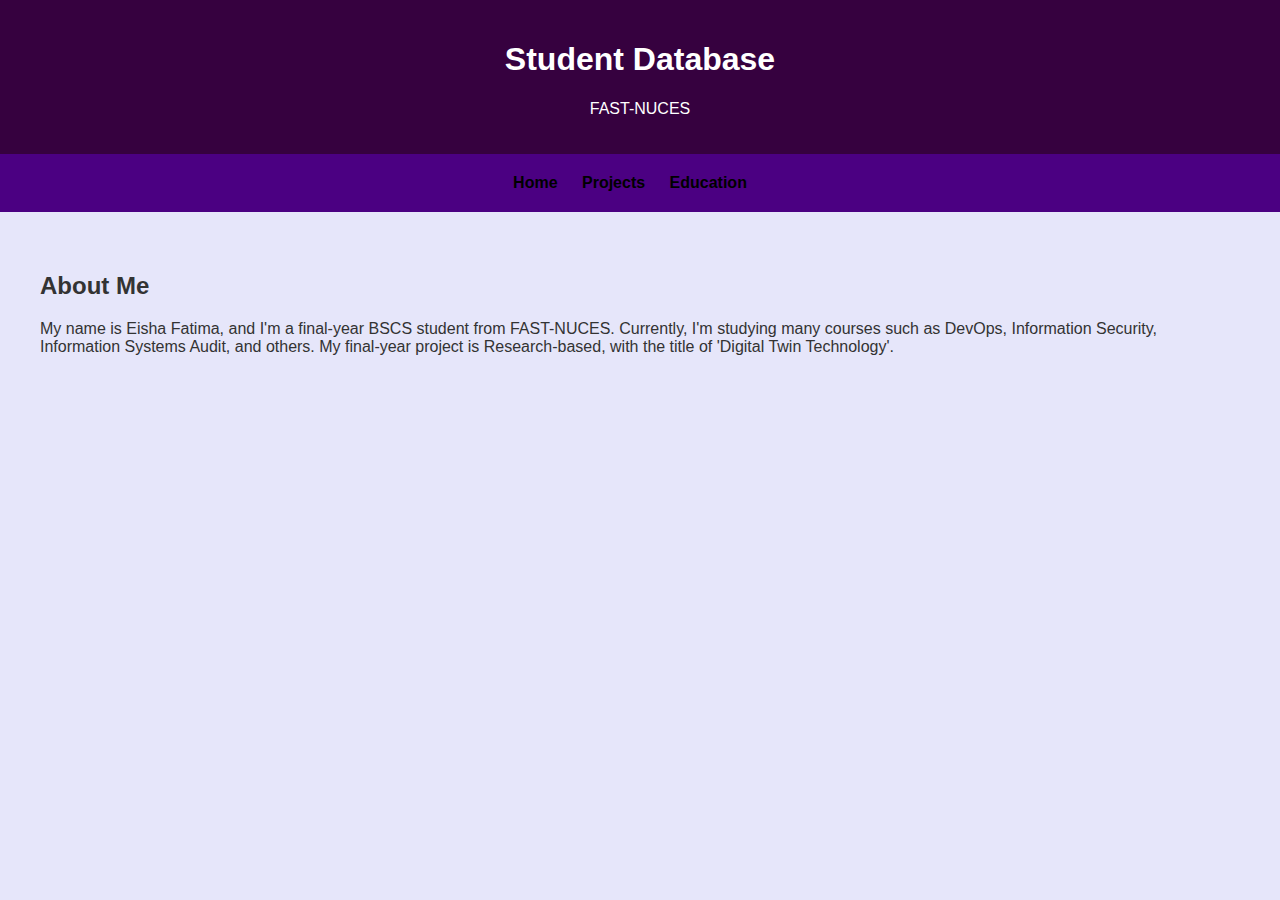
<file: index.html>
<!DOCTYPE html>
<html lang="en">
<head>
    <meta charset="UTF-8">
    <meta name="viewport" content="width=device-width, initial-scale=1.0">
    <link rel="stylesheet" href="styles.css">
    <title>Student Database</title>
</head>
<body>

    <header>
        <h1>Student Database</h1>
        <p>FAST-NUCES</p>
    </header>

    <nav>
        <ul>
            <li><a href="#" onclick="showHome()">Home</a></li>
            <li><a href="#" onclick="showProjects()">Projects</a></li>
            <li><a href="#" onclick="showEducation()">Education</a></li>
        </ul>
    </nav>

    <section id="content">
        <!-- Content will be dynamically updated here -->
    </section>

    <script src="script.js"></script>
</body>
</html>
</file>
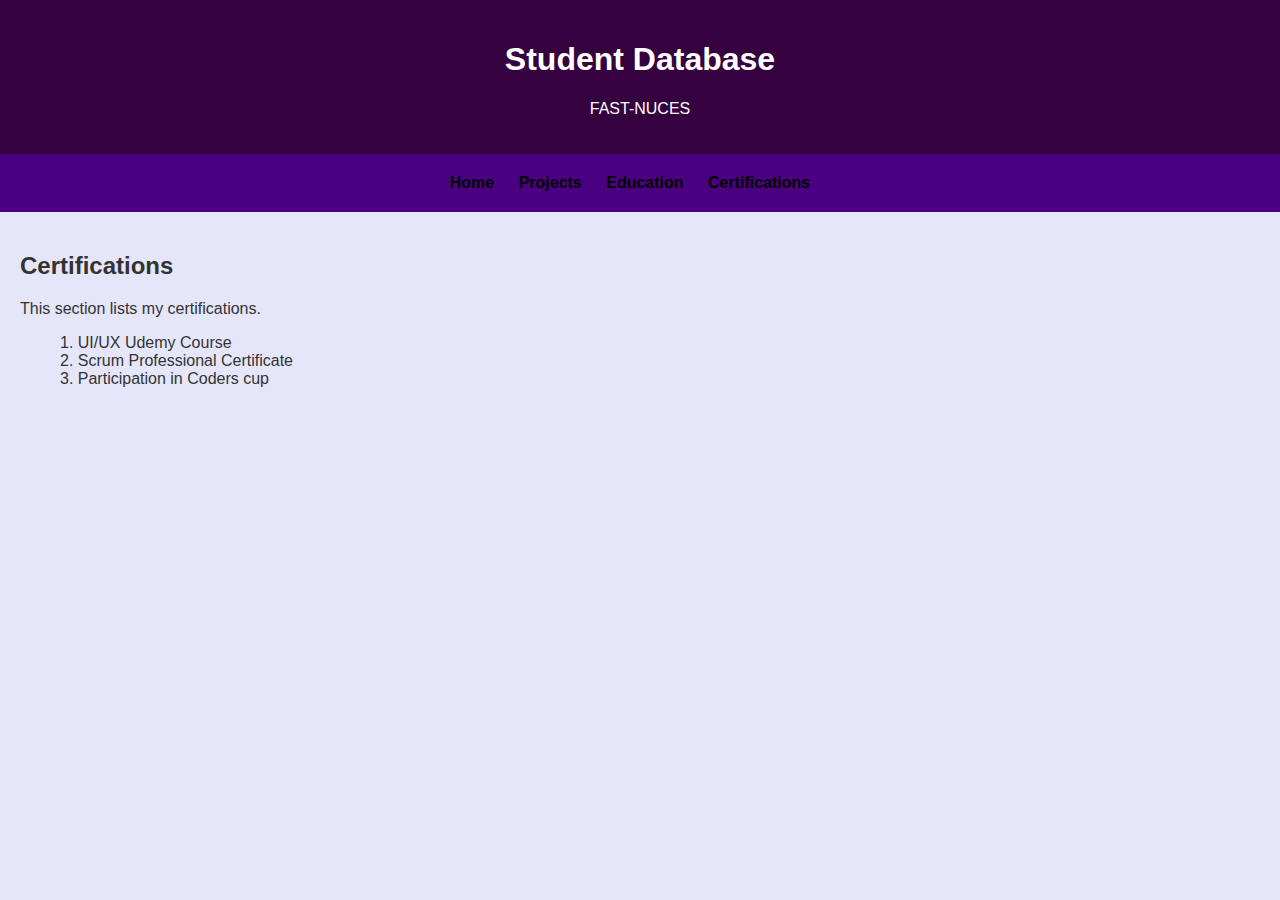
<file: certifications.html>
<!DOCTYPE html>
<html lang="en">

<head>
    <meta charset="UTF-8">
    <meta name="viewport" content="width=device-width, initial-scale=1.0">
    
    <!-- Link to your CSS file -->
    <link rel="stylesheet" href="styles.css">

    <!-- Link to your JavaScript file -->
    <script src="script.js" defer></script>

    <title>Certifications</title>
</head>

<body>
    <header>
        <h1>Student Database</h1>
        <p>FAST-NUCES</p>
    </header>

    <nav>
        <ul>
            <li><a href="index.html">Home</a></li>
            <li><a href="projects.html">Projects</a></li>
            <li><a href="education.html">Education</a></li>
            <li><a href="certifications.html">Certifications</a></li>
        </ul>
    </nav>

    <section>
        <h2>Certifications</h2>
        <p>This section lists my certifications.</p>

        <!-- List of certifications -->
        <ol>
            <li>UI/UX Udemy Course</li>
            <li>Scrum Professional Certificate</li>
            <li>Participation in Coders cup</li>
            <!-- Add more certifications as needed -->
        </ol>
    </section>

    <footer>
        <!-- No copyright notice -->
    </footer>
</body>

</html>
</file>
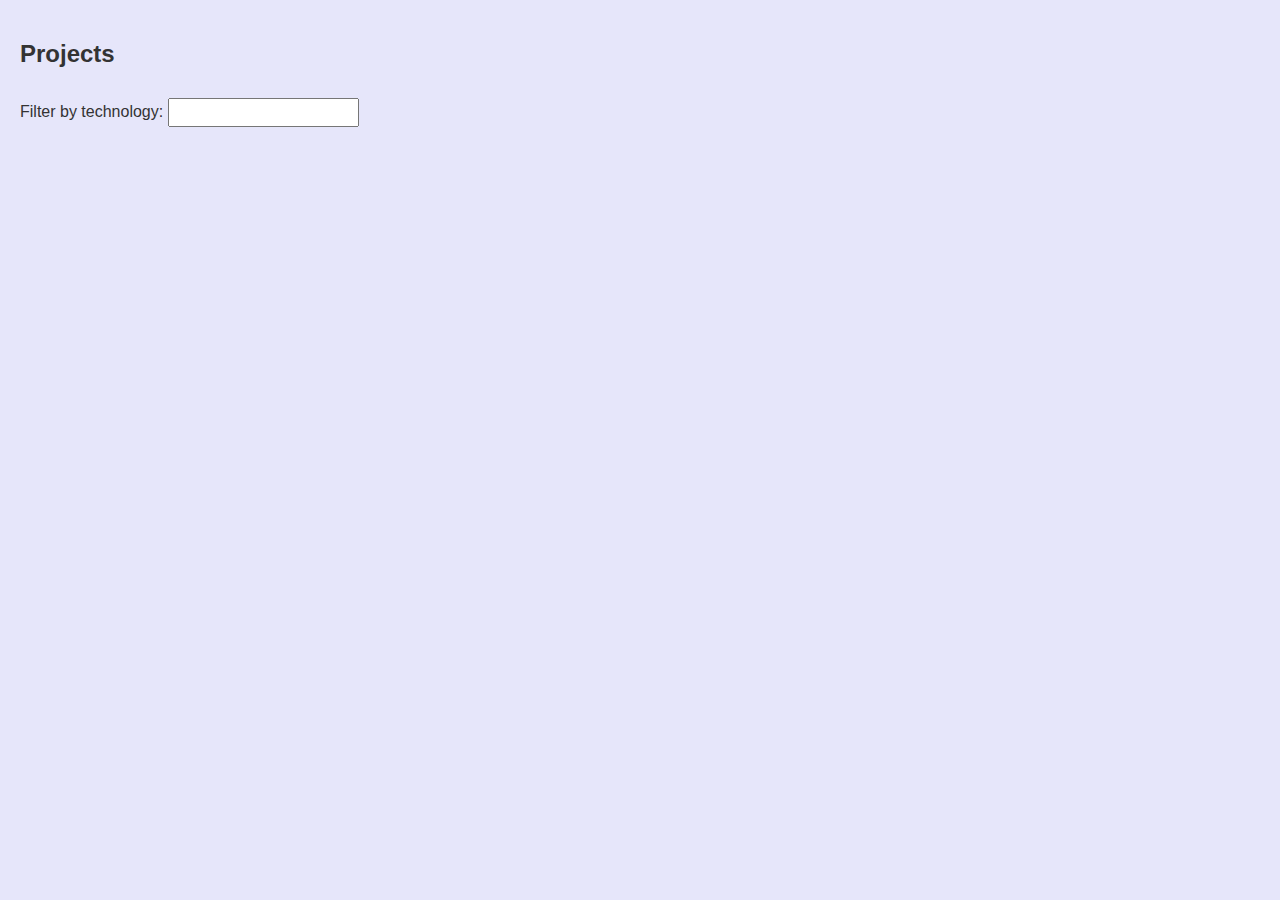
<file: projects.html>
<!DOCTYPE html>
<html lang="en">
<head>
    <meta charset="UTF-8">
    <meta name="viewport" content="width=device-width, initial-scale=1.0">
    <link rel="stylesheet" href="styles.css">
    <title>Your Name - Projects</title>
</head>
<body>

    <section id="projects">
        <h2>Projects</h2>
        <label for="filter">Filter by technology:</label>
        <input type="text" id="filter" oninput="filterProjects()">
        <ul id="projectList">
            <!-- Project items will be dynamically added here -->
        </ul>
    </section>

    <script src="script.js"></script>
</body>
</html>
</file>
<file: styles.css>
body {
    font-family: 'Arial', sans-serif;
    margin: 0;
    padding: 0;
    background-color: lavender;
    color: #333; /* Dark gray font color */
}

header {
    background-color: #36013F; /* Darker purple background for the header */
    color: white; /* White font color for the header */
    padding: 20px;
    text-align: center;
}

nav {
    background-color: #4B0082; /* Indigo background for the navigation */
    color: white; /* White font color for the navigation */
    padding: 20px; /* Increased padding for better appearance */
    text-align: center; /* Center align navigation items */
}

nav ul {
    list-style-type: none;
    margin: 0;
    padding: 0;
}

nav ul li {
    display: inline;
    margin-right: 20px;
}

nav a {
    color: black; /* Black font color for navigation links */
    text-decoration: none;
    font-weight: bold; /* Bold font for navigation links */
}

section {
    padding: 20px;
}

#projectList {
    display: grid;
    grid-template-columns: repeat(auto-fill, minmax(200px, 1fr));
    gap: 20px;
    margin-top: 20px; /* Add margin to create space between search bar and project boxes */
}

#filter {
    margin-bottom: 20px; /* Add margin to create space below the search bar */
}

.projectBox {
    background-color: #4682B4; /* SteelBlue background for project boxes */
    color: white; /* White font color for project boxes */
    padding: 15px;
    border-radius: 8px;
}

.courseBox {
    background-color: #E6E6FA; /* Light lavender background for course box */
    color: black; /* Black font color for course box */
    padding: 20px;
}

ol {
    list-style-position: inside;
}

input[type="text"] {
    padding: 5px;
    margin-top: 10px;
}

/* Add more styles as needed */
</file>
